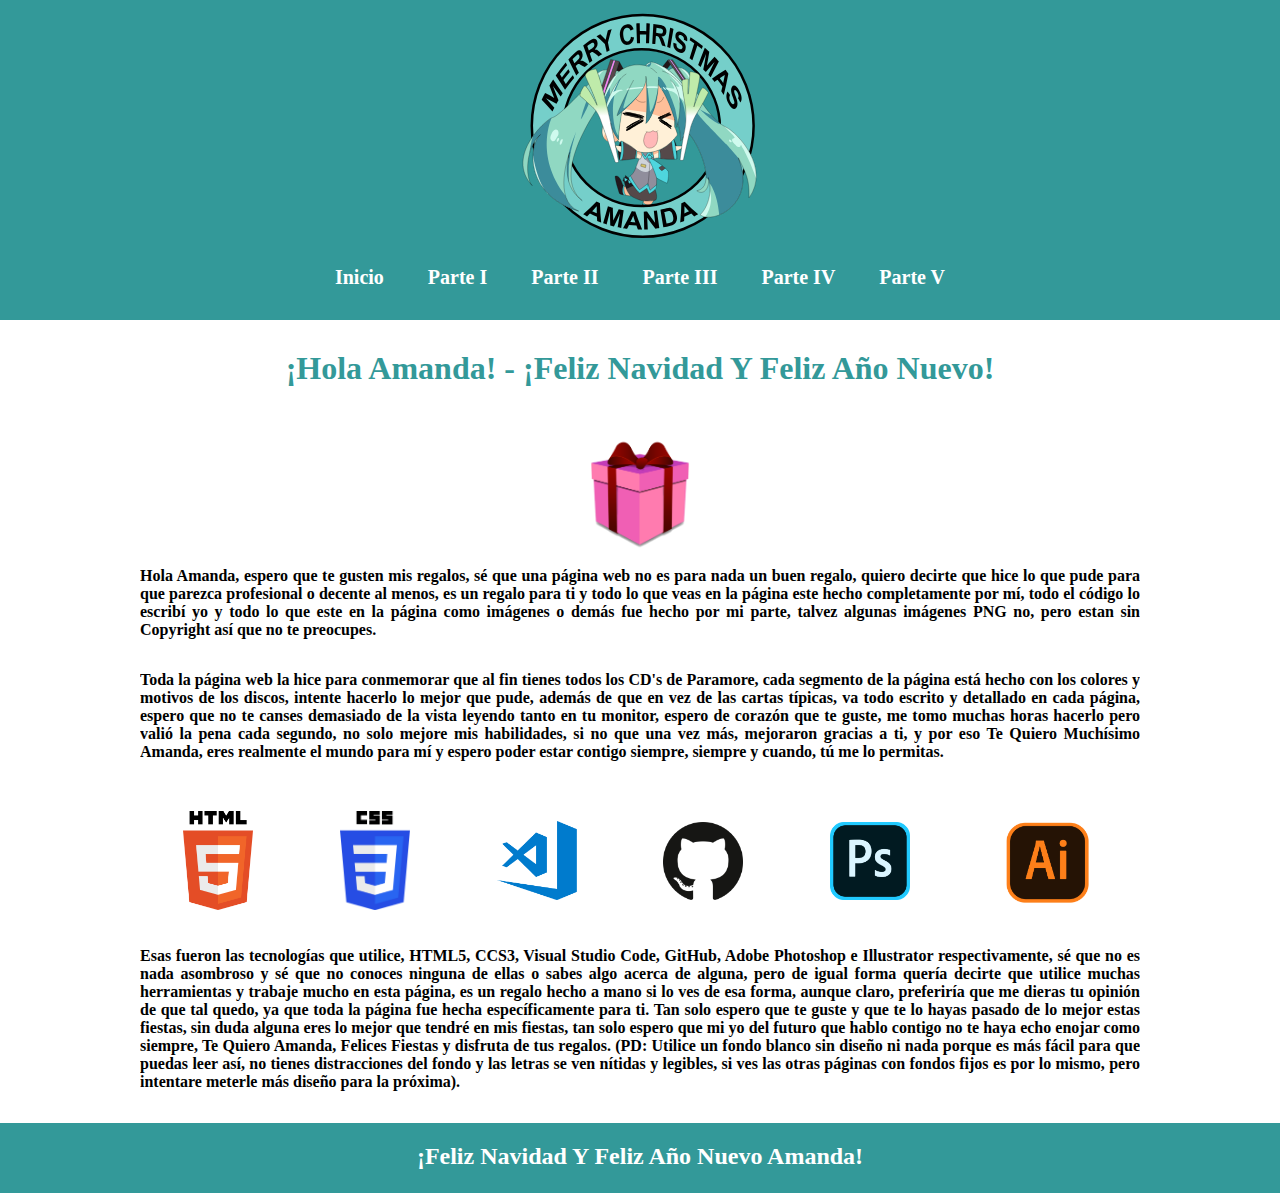
<file: index.html>
<!DOCTYPE html>

<html lang="es">

<head>
    <meta charset="UTF-8">
    <link rel="icon" type="image/png" href="favicon.png" />
    <link rel="stylesheet" href="style.css">
    <title>
        ¡Feliz Navidad Amanda!
    </title>
</head>

<body>
    <header class="header">
        <div>
            <div class="logo">
                <img src="img/Miku.svg" alt="Logo Of The Page" height="250" width="250">
            </div>
            <div>
                <nav>
                    <a href="index.html">Inicio</a>
                    <a href="Part-I.html">Parte I</a>
                    <a href="Part-II.html">Parte II</a>
                    <a href="Part-III.html">Parte III</a>
                    <a href="Part-IV.html">Parte IV</a>
                    <a href="Part-V.html">Parte V</a>
                </nav>
            </div>
            
        </div>
    </header>

    <main>
         <section class="contenido wrapper">
             <h1 class="aqua">
                 ¡Hola Amanda! - ¡Feliz Navidad Y Feliz Año Nuevo!
             </h1><br>
             <div>
                <img src="img/Regalo.png" alt="Imagen De Titulo" style="max-width: 10%"  class="regalo">
             </div>
            
             <h4><br>
                Hola Amanda, espero que te gusten mis regalos, sé que una página web no es para nada un buen 
                regalo, quiero decirte que hice lo que pude para que parezca profesional o decente al menos, 
                es un regalo para ti y todo lo que veas en la página este hecho completamente por mí, todo el 
                código lo escribí yo y todo lo que este en la página como imágenes o demás fue hecho por mi parte, 
                talvez algunas imágenes PNG no, pero estan sin Copyright así que no te preocupes.
             </h4>

            <h4>
                Toda la página web la hice para conmemorar que al fin tienes todos los CD's de Paramore, cada 
                segmento de la página está hecho con los colores y motivos de los discos, intente hacerlo lo 
                mejor que pude, además de que en vez de las cartas típicas, va todo escrito y detallado en cada 
                página, espero que no te canses demasiado de la vista leyendo tanto en tu monitor, espero de corazón 
                que te guste, me tomo muchas horas hacerlo pero valió la pena cada segundo, no solo mejore mis 
                habilidades, si no que una vez más, mejoraron gracias a ti, y por eso Te Quiero Muchísimo Amanda, 
                eres realmente el mundo para mí y espero poder estar contigo siempre, siempre y cuando, 
                tú me lo permitas.
            </h4><br>
            
            <div class="iconos">
                <img src="img/HTML5.png" alt="HTML5" style="max-width: 7%"  class="regalo">
                <img src="img/CSS3.png" alt="CSS3" style="max-width: 7%"  class="regalo">
                <img src="img/VSCode.png" alt="VisualStudio" style="max-width: 8%"  class="regalo">
                <img src="img/GitHub.png" alt="GitHub" style="max-width: 8%"  class="regalo">
                <img src="img/Photoshop.png" alt="Photoshop" style="max-width: 8%"  class="regalo">
                <img src="img/Illustrator.png" alt="Illustrator" style="max-width: 10%"  class="regalo">
            </div>

            <h4><br><br>
                Esas fueron las tecnologías que utilice, HTML5, CCS3, Visual Studio Code, GitHub, Adobe Photoshop 
                e Illustrator respectivamente, sé que no es nada asombroso y sé que no conoces ninguna de ellas o 
                sabes algo acerca de alguna, pero de igual forma quería decirte que utilice muchas herramientas y 
                trabaje mucho en esta página, es un regalo hecho a mano si lo ves de esa forma, aunque claro, 
                preferiría que me dieras tu opinión de que tal quedo, ya que toda la página fue hecha específicamente 
                para ti. Tan solo espero que te guste y que te lo hayas pasado de lo mejor estas fiestas, sin duda 
                alguna eres lo mejor que tendré en mis fiestas, tan solo espero que mi yo del futuro que hablo 
                contigo no te haya echo enojar como siempre, Te Quiero Amanda, Felices Fiestas y disfruta de tus 
                regalos. (PD: Utilice un fondo blanco sin diseño ni nada porque es más fácil para que puedas leer 
                así, no tienes distracciones del fondo y las letras se ven nítidas y legibles, si ves las otras 
                páginas con fondos fijos es por lo mismo, pero intentare meterle más diseño para la próxima).
            </h4>
         </section>
    </main>
    <footer>
        <h2 class="white">
           ¡Feliz Navidad Y Feliz Año Nuevo Amanda!
        </h2>
    </footer>
</body>
</html>
</file>
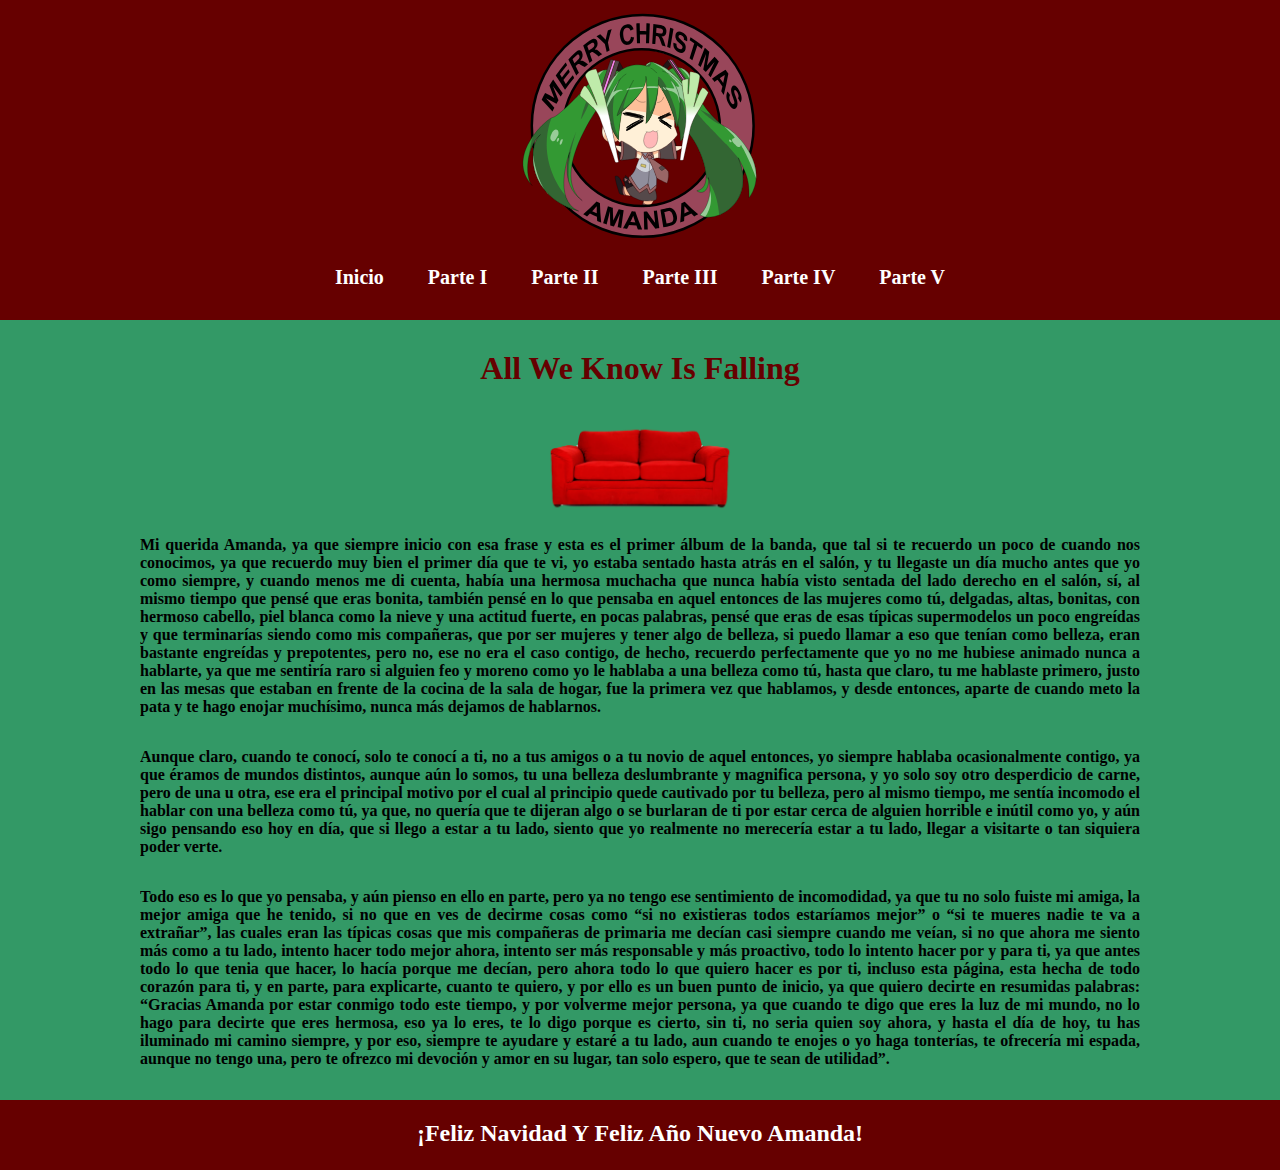
<file: Part-I.html>
<!DOCTYPE html>

<html lang="es">

<head>
    <meta charset="UTF-8">
    <link rel="icon" type="image/png" href="favicon.png" />
    <link rel="stylesheet" href="style1.css">
    <title>
        ¡Feliz Navidad Amanda!
    </title>
</head>

<body>
    <header class="header">
        <div>
            <div class="logo">
                <img src="img/Miku-1.svg" alt="Logo Of The Page" height="250" width="250">
            </div>
            <div>
                <nav>
                    <a href="index.html">Inicio</a>
                    <a href="Part-I.html">Parte I</a>
                    <a href="Part-II.html">Parte II</a>
                    <a href="Part-III.html">Parte III</a>
                    <a href="Part-IV.html">Parte IV</a>
                    <a href="Part-V.html">Parte V</a>
                </nav>
            </div>
            
        </div>
    </header>

    <main>
         <section class="contenido wrapper">
             <h1 class="titulo">
                 All We Know Is Falling
             </h1>
             <div>
                <img src="img/Sofa.png" alt="Imagen De Titulo" style="max-width: 20%"  class="regalo">
             </div>
            
             <h4><br>
                Mi querida Amanda, ya que siempre inicio con esa frase y esta es el primer álbum de la banda, 
                que tal si te recuerdo un poco de cuando nos conocimos, ya que recuerdo muy bien el primer 
                día que te vi, yo estaba sentado hasta atrás en el salón, y tu llegaste un día mucho antes 
                que yo como siempre, y cuando menos me di cuenta, había una hermosa muchacha que nunca había 
                visto sentada del lado derecho en el salón, sí, al mismo tiempo que pensé que eras bonita, 
                también pensé en lo que pensaba en aquel entonces de las mujeres como tú, delgadas, altas, 
                bonitas, con hermoso cabello, piel blanca como la nieve y una actitud fuerte, en pocas palabras, 
                pensé que eras de esas típicas supermodelos un poco engreídas y que terminarías siendo como mis 
                compañeras, que por ser mujeres y tener algo de belleza, si puedo llamar a eso que tenían como 
                belleza, eran bastante engreídas y prepotentes, pero no, ese no era el caso contigo, de hecho, 
                recuerdo perfectamente que yo no me hubiese animado nunca a hablarte, ya que me sentiría raro si 
                alguien feo y moreno como yo le hablaba a una belleza como tú, hasta que claro, tu me hablaste 
                primero, justo en las mesas que estaban en frente de la cocina de la sala de hogar, fue la primera 
                vez que hablamos, y desde entonces, aparte de cuando meto la pata y te hago enojar muchísimo, 
                nunca más dejamos de hablarnos.
             </h4>

            <h4>
                Aunque claro, cuando te conocí, solo te conocí a ti, no a tus amigos o a tu novio de aquel entonces, 
                yo siempre hablaba ocasionalmente contigo, ya que éramos de mundos distintos, aunque aún lo somos, 
                tu una belleza deslumbrante y magnifica persona, y yo solo soy otro desperdicio de carne, pero de una 
                u otra, ese era el principal motivo por el cual al principio quede cautivado por tu belleza, pero al 
                mismo tiempo, me sentía incomodo el hablar con una belleza como tú, ya que, no quería que te dijeran 
                algo o se burlaran de ti por estar cerca de alguien horrible e inútil como yo, y aún sigo pensando 
                eso hoy en día, que si llego a estar a tu lado, siento que yo realmente no merecería estar a tu lado, 
                llegar a visitarte o tan siquiera poder verte.
            </h4>

            <h4>
                Todo eso es lo que yo pensaba, y aún pienso en ello en parte, pero ya no tengo ese sentimiento 
                de incomodidad, ya que tu no solo fuiste mi amiga, la mejor amiga que he tenido, si no que en 
                ves de decirme cosas como “si no existieras todos estaríamos mejor” o “si te mueres nadie te va 
                a extrañar”, las cuales eran las típicas cosas que mis compañeras de primaria me decían casi 
                siempre cuando me veían, si no que ahora me siento más como a tu lado, intento hacer todo mejor 
                ahora, intento ser más responsable y más proactivo, todo lo intento hacer por y para ti, ya que 
                antes todo lo que tenia que hacer, lo hacía porque me decían, pero ahora todo lo que quiero hacer 
                es por ti, incluso esta página, esta hecha de todo corazón para ti, y en parte, para explicarte, 
                cuanto te quiero, y por ello es un buen punto de inicio, ya que quiero decirte en resumidas 
                palabras: “Gracias Amanda por estar conmigo todo este tiempo, y por volverme mejor persona, 
                ya que cuando te digo que eres la luz de mi mundo, no lo hago para decirte que eres hermosa, 
                eso ya lo eres, te lo digo porque es cierto, sin ti, no seria quien soy ahora, y hasta el día 
                de hoy, tu has iluminado mi camino siempre, y por eso, siempre te ayudare y estaré a tu lado, 
                aun cuando te enojes o yo haga tonterías, te ofrecería mi espada, aunque no tengo una, pero te 
                ofrezco mi devoción y amor en su lugar, tan solo espero, que te sean de utilidad”.
            </h4>
         </section>
    </main>
    <footer>
        <h2 class="white">
           ¡Feliz Navidad Y Feliz Año Nuevo Amanda!
        </h2>
    </footer>
</body>
</html>
</file>
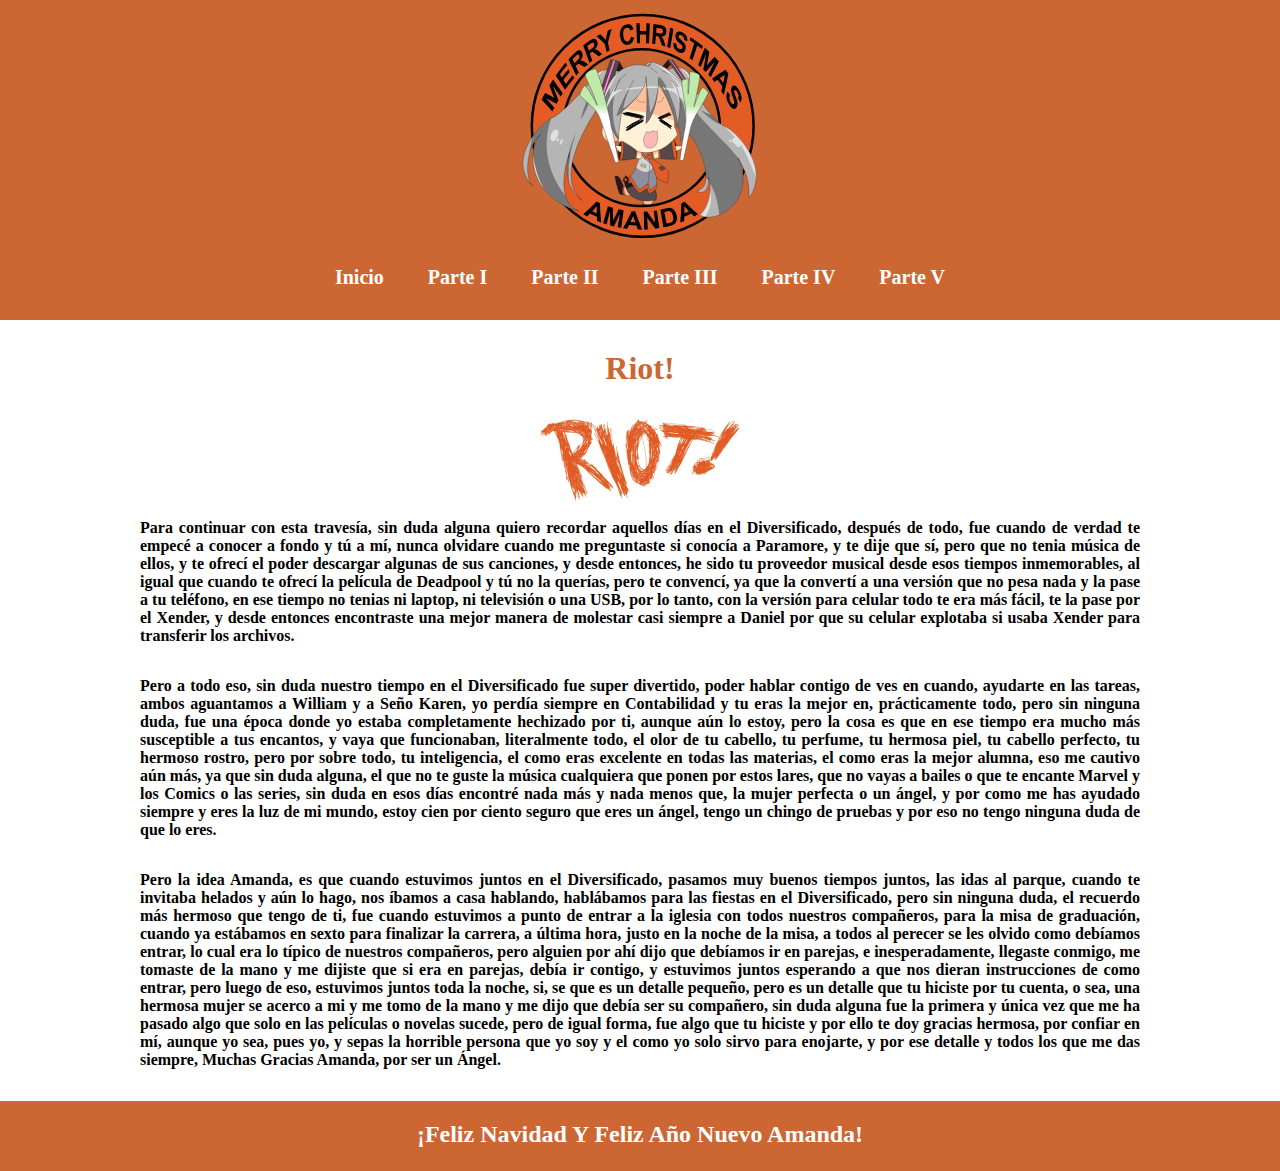
<file: Part-II.html>
<!DOCTYPE html>

<html lang="es">

<head>
    <meta charset="UTF-8">
    <link rel="icon" type="image/png" href="favicon.png" />
    <link rel="stylesheet" href="style2.css">
    <title>
        ¡Feliz Navidad Amanda!
    </title>
</head>

<body>
    <header class="header">
        <div>
            <div class="logo">
                <img src="img/Miku-2.svg" alt="Logo Of The Page" height="250" width="250">
            </div>
            <div>
                <nav>
                    <a href="index.html">Inicio</a>
                    <a href="Part-I.html">Parte I</a>
                    <a href="Part-II.html">Parte II</a>
                    <a href="Part-III.html">Parte III</a>
                    <a href="Part-IV.html">Parte IV</a>
                    <a href="Part-V.html">Parte V</a>
                </nav>
            </div>
            
        </div>
    </header>

    <main>
         <section class="contenido wrapper">
             <h1 class="titulo">
                 Riot!
             </h1>
             <div>
                <img src="img/Riot.png" alt="Imagen De Titulo" style="max-width: 20%"  class="regalo">
             </div>
            
             <h4><br>
                Para continuar con esta travesía, sin duda alguna quiero recordar aquellos días en el Diversificado, 
                después de todo, fue cuando de verdad te empecé a conocer a fondo y tú a mí, nunca olvidare cuando 
                me preguntaste si conocía a Paramore, y te dije que sí, pero que no tenia música de ellos, y te 
                ofrecí el poder descargar algunas de sus canciones, y desde entonces, he sido tu proveedor musical 
                desde esos tiempos inmemorables, al igual que cuando te ofrecí la película de Deadpool y tú no la 
                querías, pero te convencí, ya que la convertí a una versión que no pesa nada y la pase a tu teléfono, 
                en ese tiempo no tenias ni laptop, ni televisión o una USB, por lo tanto, con la versión para celular 
                todo te era más fácil, te la pase por el Xender, y desde entonces encontraste una mejor manera de 
                molestar casi siempre a Daniel por que su celular explotaba si usaba Xender para transferir los archivos.
             </h4>

            <h4>
                Pero a todo eso, sin duda nuestro tiempo en el Diversificado fue super divertido, poder hablar contigo 
                de ves en cuando, ayudarte en las tareas, ambos aguantamos a William y a Seño Karen, yo perdía siempre 
                en Contabilidad y tu eras la mejor en, prácticamente todo, pero sin ninguna duda, fue una época donde 
                yo estaba completamente hechizado por ti, aunque aún lo estoy, pero la cosa es que en ese tiempo era 
                mucho más susceptible a tus encantos, y vaya que funcionaban, literalmente todo, el olor de tu cabello, 
                tu perfume, tu hermosa piel, tu cabello perfecto, tu hermoso rostro, pero por sobre todo, tu 
                inteligencia, el como eras excelente en todas las materias, el como eras la mejor alumna, eso me 
                cautivo aún más, ya que sin duda alguna, el que no te guste la música cualquiera que ponen por estos 
                lares, que no vayas a bailes o que te encante Marvel y los Comics o las series, sin duda en esos días 
                encontré nada más y nada menos que, la mujer perfecta o un ángel, y por como me has ayudado siempre y 
                eres la luz de mi mundo, estoy cien por ciento seguro que eres un ángel, tengo un chingo de pruebas y 
                por eso no tengo ninguna duda de que lo eres.
            </h4>

            <h4>
                Pero la idea Amanda, es que cuando estuvimos juntos en el Diversificado, pasamos muy buenos tiempos 
                juntos, las idas al parque, cuando te invitaba helados y aún lo hago, nos íbamos a casa hablando, 
                hablábamos para las fiestas en el Diversificado, pero sin ninguna duda, el recuerdo más hermoso que 
                tengo de ti, fue cuando estuvimos a punto de entrar a la iglesia con todos nuestros compañeros, 
                para la misa de graduación, cuando ya estábamos en sexto para finalizar la carrera, a última hora, 
                justo en la noche de la misa, a todos al perecer se les olvido como debíamos entrar, lo cual era lo 
                típico de nuestros compañeros, pero alguien por ahí dijo que debíamos ir en parejas, e inesperadamente, 
                llegaste conmigo, me tomaste de la mano y me dijiste que si era en parejas, debía ir contigo, y 
                estuvimos juntos esperando a que nos dieran instrucciones de como entrar, pero luego de eso, estuvimos 
                juntos toda la noche, si, se que es un detalle pequeño, pero es un detalle que tu hiciste por tu cuenta, 
                o sea, una hermosa mujer se acerco a mi y me tomo de la mano y me dijo que debía ser su compañero, 
                sin duda alguna fue la primera y única vez que me ha pasado algo que solo en las películas o novelas 
                sucede, pero de igual forma, fue algo que tu hiciste y por ello te doy gracias hermosa, por confiar 
                en mí, aunque yo sea, pues yo, y sepas la horrible persona que yo soy y el como yo solo sirvo para 
                enojarte, y por ese detalle y todos los que me das siempre, Muchas Gracias Amanda, por ser un Ángel.
            </h4>
         </section>
    </main>
    <footer>
        <h2 class="white">
           ¡Feliz Navidad Y Feliz Año Nuevo Amanda!
        </h2>
    </footer>
</body>
</html>
</file>
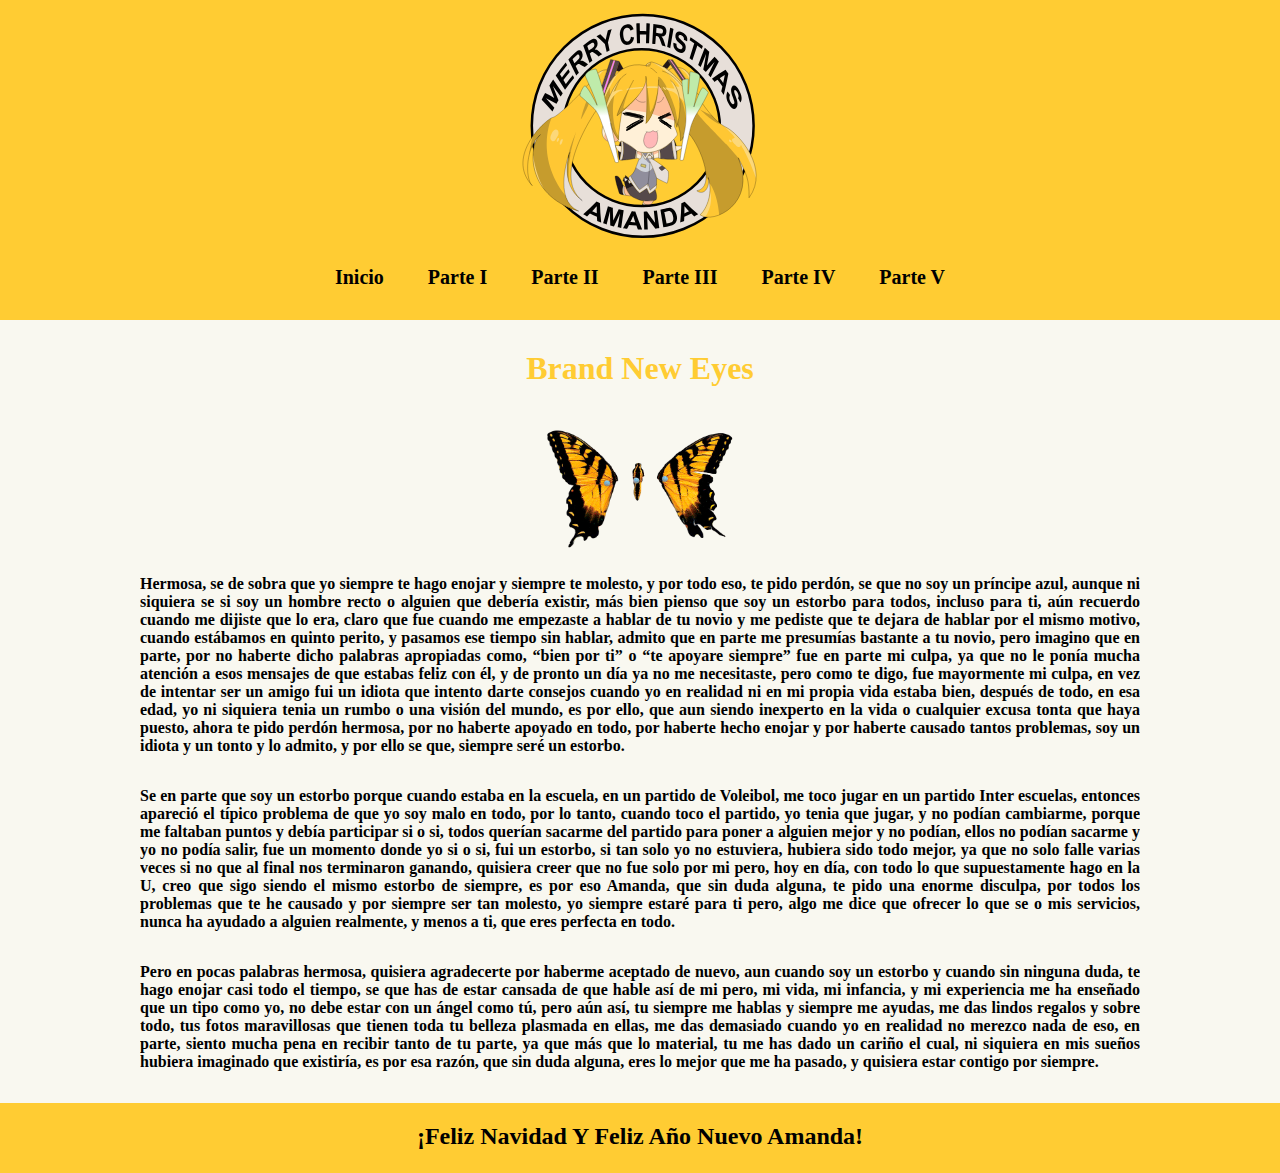
<file: Part-III.html>
<!DOCTYPE html>

<html lang="es">

<head>
    <meta charset="UTF-8">
    <link rel="icon" type="image/png" href="favicon.png" />
    <link rel="stylesheet" href="style3.css">
    <title>
        ¡Feliz Navidad Amanda!
    </title>
</head>

<body>
    <header class="header">
        <div>
            <div class="logo">
                <img src="img/Miku-3.svg" alt="Logo Of The Page" height="250" width="250">
            </div>
            <div>
                <nav>
                    <a href="index.html">Inicio</a>
                    <a href="Part-I.html">Parte I</a>
                    <a href="Part-II.html">Parte II</a>
                    <a href="Part-III.html">Parte III</a>
                    <a href="Part-IV.html">Parte IV</a>
                    <a href="Part-V.html">Parte V</a>
                </nav>
            </div>
            
        </div>
    </header>

    <main>
         <section class="contenido wrapper">
             <h1 class="titulo">
                 Brand New Eyes
             </h1>
             <div>
                <img src="img/Brand.png" alt="Imagen De Titulo" style="max-width: 20%"  class="regalo">
             </div>
            
             <h4><br>
                Hermosa, se de sobra que yo siempre te hago enojar y siempre te molesto, y por todo eso, 
                te pido perdón, se que no soy un príncipe azul, aunque ni siquiera se si soy un hombre recto 
                o alguien que debería existir, más bien pienso que soy un estorbo para todos, incluso para ti, 
                aún recuerdo cuando me dijiste que lo era, claro que fue cuando me empezaste a hablar de tu novio 
                y me pediste que te dejara de hablar por el mismo motivo, cuando estábamos en quinto perito, y 
                pasamos ese tiempo sin hablar, admito que en parte me presumías bastante a tu novio, pero imagino 
                que en parte, por no haberte dicho palabras apropiadas como, “bien por ti” o “te apoyare siempre” 
                fue en parte mi culpa, ya que no le ponía mucha atención a esos mensajes de que estabas feliz con 
                él, y de pronto un día ya no me necesitaste, pero como te digo, fue mayormente mi culpa, en vez de 
                intentar ser un amigo fui un idiota que intento darte consejos cuando yo en realidad ni en mi propia 
                vida estaba bien, después de todo, en esa edad, yo ni siquiera tenia un rumbo o una visión del 
                mundo, es por ello, que aun siendo inexperto en la vida o cualquier excusa tonta que haya puesto, 
                ahora te pido perdón hermosa, por no haberte apoyado en todo, por haberte hecho enojar y por haberte 
                causado tantos problemas, soy un idiota y un tonto y lo admito, y por ello se que, siempre 
                seré un estorbo.
             </h4>

            <h4>
                Se en parte que soy un estorbo porque cuando estaba en la escuela, en un partido de Voleibol, me 
                toco jugar en un partido Inter escuelas, entonces apareció el típico problema de que yo soy malo 
                en todo, por lo tanto, cuando toco el partido, yo tenia que jugar, y no podían cambiarme, porque 
                me faltaban puntos y debía participar si o si, todos querían sacarme del partido para poner a alguien 
                mejor y no podían, ellos no podían sacarme y yo no podía salir, fue un momento donde yo si o si, fui 
                un estorbo, si tan solo yo no estuviera, hubiera sido todo mejor, ya que no solo falle varias veces si 
                no que al final nos terminaron ganando, quisiera creer que no fue solo por mi pero, hoy en día, con todo 
                lo que supuestamente hago en la U, creo que sigo siendo el mismo estorbo de siempre, es por eso Amanda, 
                que sin duda alguna, te pido una enorme disculpa, por todos los problemas que te he causado y por 
                siempre ser tan molesto, yo siempre estaré para ti pero, algo me dice que ofrecer lo que se o mis 
                servicios, nunca ha ayudado a alguien realmente, y menos a ti, que eres perfecta en todo.
            </h4>

            <h4>
                Pero en pocas palabras hermosa, quisiera agradecerte por haberme aceptado de nuevo, aun 
                cuando soy un estorbo y cuando sin ninguna duda, te hago enojar casi todo el tiempo, se 
                que has de estar cansada de que hable así de mi pero, mi vida, mi infancia, y mi experiencia 
                me ha enseñado que un tipo como yo, no debe estar con un ángel como tú, pero aún así, tu 
                siempre me hablas y siempre me ayudas, me das lindos regalos y sobre todo, tus fotos maravillosas 
                que tienen toda tu belleza plasmada en ellas, me das demasiado cuando yo en realidad no merezco 
                nada de eso, en parte, siento mucha pena en recibir tanto de tu parte, ya que más que lo material, 
                tu me has dado un cariño el cual, ni siquiera en mis sueños hubiera imaginado que existiría, es 
                por esa razón, que sin duda alguna, eres lo mejor que me ha pasado, y quisiera estar contigo 
                por siempre.
            </h4>
         </section>
    </main>
    <footer>
        <h2>
           ¡Feliz Navidad Y Feliz Año Nuevo Amanda!
        </h2>
    </footer>
</body>
</html>
</file>
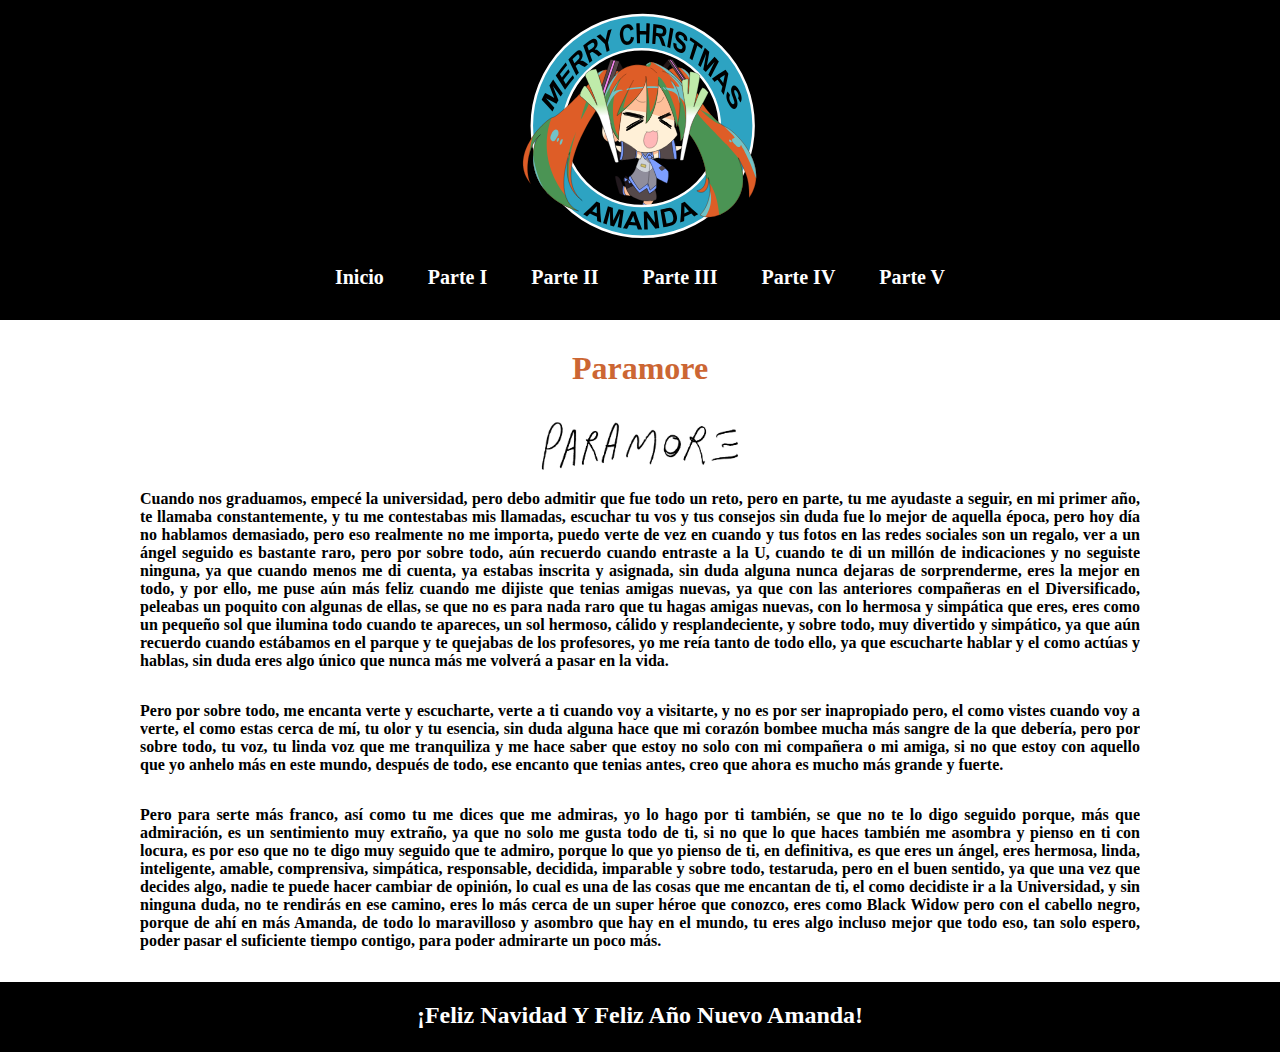
<file: Part-IV.html>
<!DOCTYPE html>

<html lang="es">

<head>
    <meta charset="UTF-8">
    <link rel="icon" type="image/png" href="favicon.png" />
    <link rel="stylesheet" href="style4.css">
    <title>
        ¡Feliz Navidad Amanda!
    </title>
</head>

<body>
    <header class="header">
        <div>
            <div class="logo">
                <img src="img/Miku-4.svg" alt="Logo Of The Page" height="250" width="250">
            </div>
            <div>
                <nav>
                    <a href="index.html">Inicio</a>
                    <a href="Part-I.html">Parte I</a>
                    <a href="Part-II.html">Parte II</a>
                    <a href="Part-III.html">Parte III</a>
                    <a href="Part-IV.html">Parte IV</a>
                    <a href="Part-V.html">Parte V</a>
                </nav>
            </div>
            
        </div>
    </header>

    <main>
         <section class="contenido wrapper">
             <h1 class="titulo">
                 Paramore
             </h1>
             <div>
                <img src="img/Paramore.png" alt="Imagen De Titulo" style="max-width: 20%"  class="regalo">
             </div>
            
             <h4><br>
                Cuando nos graduamos, empecé la universidad, pero debo admitir que fue todo un reto, pero en parte, 
                tu me ayudaste a seguir, en mi primer año, te llamaba constantemente, y tu me contestabas mis llamadas, 
                escuchar tu vos y tus consejos sin duda fue lo mejor de aquella época, pero hoy día no hablamos 
                demasiado, pero eso realmente no me importa, puedo verte de vez en cuando y tus fotos en las redes 
                sociales son un regalo, ver a un ángel seguido es bastante raro, pero por sobre todo, aún recuerdo 
                cuando entraste a la U, cuando te di un millón de indicaciones y no seguiste ninguna, ya que cuando 
                menos me di cuenta, ya estabas inscrita y asignada, sin duda alguna nunca dejaras de sorprenderme, 
                eres la mejor en todo, y por ello, me puse aún más feliz cuando me dijiste que tenias amigas nuevas, 
                ya que con las anteriores compañeras en el Diversificado, peleabas un poquito con algunas de ellas, 
                se que no es para nada raro que tu hagas amigas nuevas, con lo hermosa y simpática que eres, eres 
                como un pequeño sol que ilumina todo cuando te apareces, un sol hermoso, cálido y resplandeciente, 
                y sobre todo, muy divertido y simpático, ya que aún recuerdo cuando estábamos en el parque y te 
                quejabas de los profesores, yo me reía tanto de todo ello, ya que escucharte hablar y el como actúas 
                y hablas, sin duda eres algo único que nunca más me volverá a pasar en la vida.
             </h4>

            <h4>
                Pero por sobre todo, me encanta verte y escucharte, verte a ti cuando voy a visitarte, y no es 
                por ser inapropiado pero, el como vistes cuando voy a verte, el como estas cerca de mí, tu olor y 
                tu esencia, sin duda alguna hace que mi corazón bombee mucha más sangre de la que debería, pero por 
                sobre todo, tu voz, tu linda voz que me tranquiliza y me hace saber que estoy no solo con mi compañera 
                o mi amiga, si no que estoy con aquello que yo anhelo más en este mundo, después de todo, ese encanto 
                que tenias antes, creo que ahora es mucho más grande y fuerte.
            </h4>

            <h4>
                Pero para serte más franco, así como tu me dices que me admiras, yo lo hago por ti también, se que 
                no te lo digo seguido porque, más que admiración, es un sentimiento muy extraño, ya que no solo me 
                gusta todo de ti, si no que lo que haces también me asombra y pienso en ti con locura, es por eso 
                que no te digo muy seguido que te admiro, porque lo que yo pienso de ti, en definitiva, es que eres 
                un ángel, eres hermosa, linda, inteligente, amable, comprensiva, simpática, responsable, decidida, 
                imparable y sobre todo, testaruda, pero en el buen sentido, ya que una vez que decides algo, nadie 
                te puede hacer cambiar de opinión, lo cual es una de las cosas que me encantan de ti, el como decidiste 
                ir a la Universidad, y sin ninguna duda, no te rendirás en ese camino, eres lo más cerca de un super 
                héroe que conozco, eres como Black Widow pero con el cabello negro, porque de ahí en más Amanda, de 
                todo lo maravilloso y asombro que hay en el mundo, tu eres algo incluso mejor que todo eso, tan solo 
                espero, poder pasar el suficiente tiempo contigo, para poder admirarte un poco más.
            </h4>
         </section>
    </main>
    <footer>
        <h2 class="white">
           ¡Feliz Navidad Y Feliz Año Nuevo Amanda!
        </h2>
    </footer>
</body>
</html>
</file>
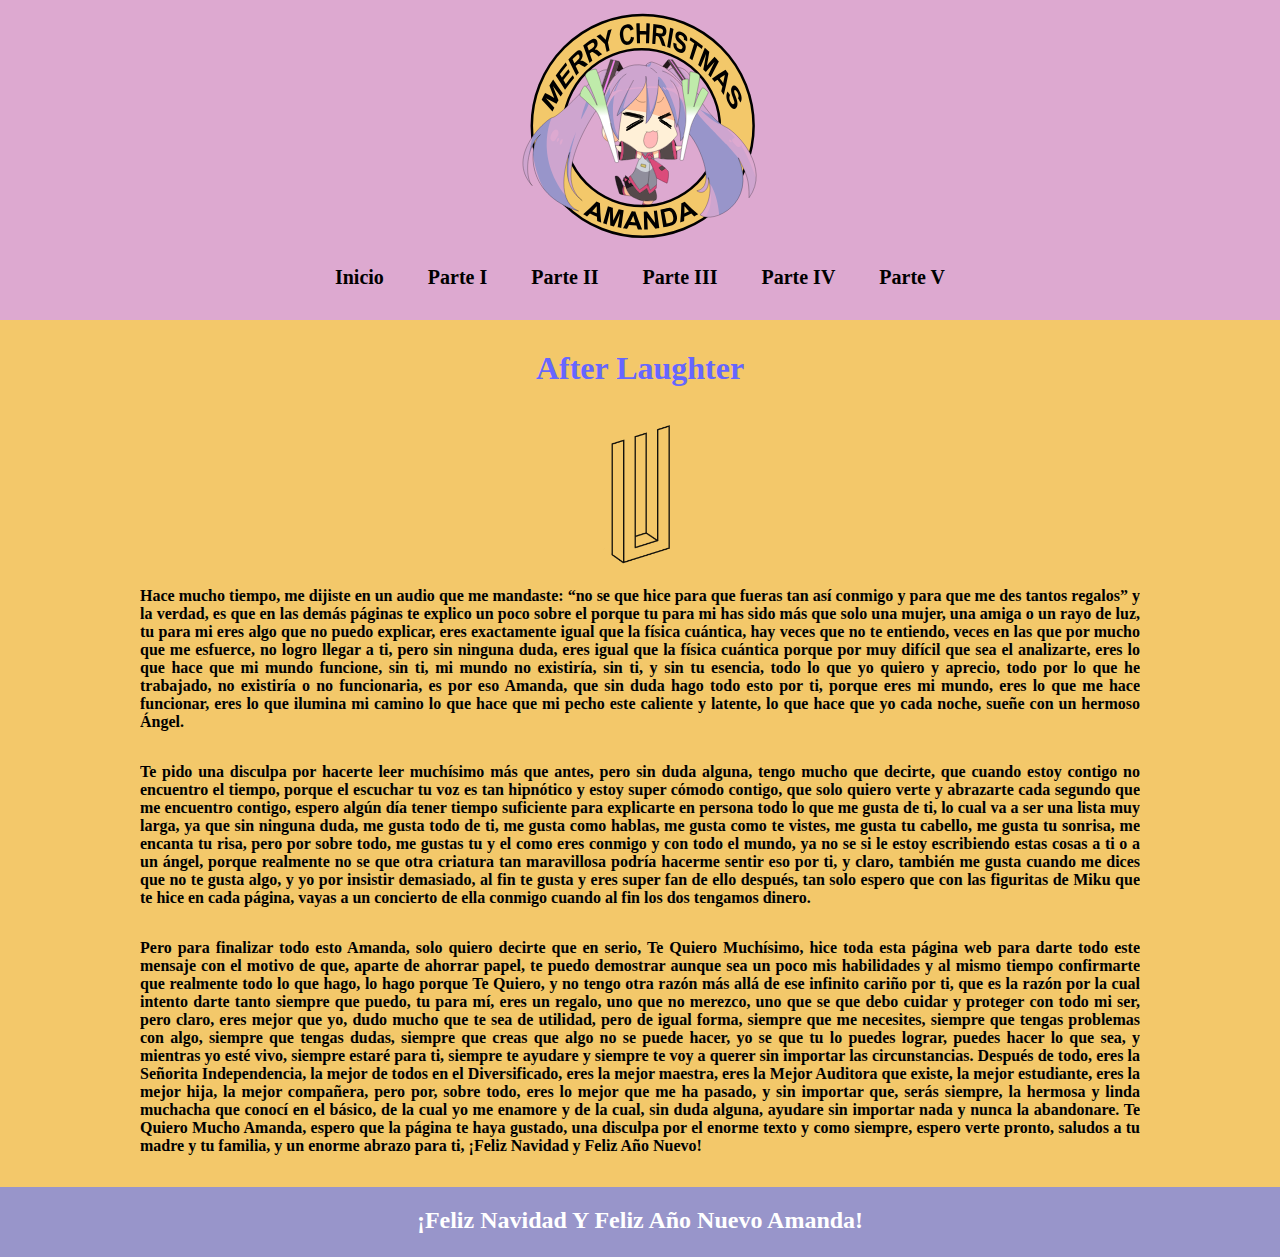
<file: Part-V.html>
<!DOCTYPE html>

<html lang="es">

<head>
    <meta charset="UTF-8">
    <link rel="icon" type="image/png" href="favicon.png" />
    <link rel="stylesheet" href="style5.css">
    <title>
        ¡Feliz Navidad Amanda!
    </title>
</head>

<body>
    <header class="header">
        <div>
            <div class="logo">
                <img src="img/Miku-5.svg" alt="Logo Of The Page" height="250" width="250">
            </div>
            <div>
                <nav>
                    <a href="index.html">Inicio</a>
                    <a href="Part-I.html">Parte I</a>
                    <a href="Part-II.html">Parte II</a>
                    <a href="Part-III.html">Parte III</a>
                    <a href="Part-IV.html">Parte IV</a>
                    <a href="Part-V.html">Parte V</a>
                </nav>
            </div>
            
        </div>
    </header>

    <main>
         <section class="contenido wrapper">
             <h1 class="titulo">
                 After Laughter
             </h1>
             <div>
                <img src="img/After.png" alt="Imagen De Titulo" style="max-width: 8%"  class="regalo">
             </div>
            
             <h4><br>
                Hace mucho tiempo, me dijiste en un audio que me mandaste: “no se que hice para que fueras 
                tan así conmigo y para que me des tantos regalos” y la verdad, es que en las demás páginas 
                te explico un poco sobre el porque tu para mi has sido más que solo una mujer, una amiga o 
                un rayo de luz, tu para mi eres algo que no puedo explicar, eres exactamente igual que la 
                física cuántica, hay veces que no te entiendo, veces en las que por mucho que me esfuerce, 
                no logro llegar a ti, pero sin ninguna duda, eres igual que la física cuántica porque por 
                muy difícil que sea el analizarte, eres lo que hace que mi mundo funcione, sin ti, mi mundo 
                no existiría, sin ti, y sin tu esencia, todo lo que yo quiero y aprecio, todo por lo que he 
                trabajado, no existiría o no funcionaria, es por eso Amanda, que sin duda hago todo esto por 
                ti, porque eres mi mundo, eres lo que me hace funcionar, eres lo que ilumina mi camino lo que 
                hace que mi pecho este caliente y latente, lo que hace que yo cada noche, sueñe con un 
                hermoso Ángel.
             </h4>

            <h4>
                Te pido una disculpa por hacerte leer muchísimo más que antes, pero sin duda alguna, tengo 
                mucho que decirte, que cuando estoy contigo no encuentro el tiempo, porque el escuchar tu 
                voz es tan hipnótico y estoy super cómodo contigo, que solo quiero verte y abrazarte cada 
                segundo que me encuentro contigo, espero algún día tener tiempo suficiente para explicarte 
                en persona todo lo que me gusta de ti, lo cual va a ser una lista muy larga, ya que sin ninguna 
                duda, me gusta todo de ti, me gusta como hablas, me gusta como te vistes, me gusta tu cabello, 
                me gusta tu sonrisa, me encanta tu risa, pero por sobre todo, me gustas tu y el como eres conmigo 
                y con todo el mundo, ya no se si le estoy escribiendo estas cosas a ti o a un ángel, porque 
                realmente no se que otra criatura tan maravillosa podría hacerme sentir eso por ti, y claro, 
                también me gusta cuando me dices que no te gusta algo, y yo por insistir demasiado, al fin te 
                gusta y eres super fan de ello después, tan solo espero que con las figuritas de Miku que te 
                hice en cada página, vayas a un concierto de ella conmigo cuando al fin los dos tengamos dinero.
            </h4>

            <h4>
                Pero para finalizar todo esto Amanda, solo quiero decirte que en serio, Te Quiero Muchísimo, 
                hice toda esta página web para darte todo este mensaje con el motivo de que, aparte de ahorrar 
                papel, te puedo demostrar aunque sea un poco mis habilidades y al mismo tiempo confirmarte que 
                realmente todo lo que hago, lo hago porque Te Quiero, y no tengo otra razón más allá de ese 
                infinito cariño por ti, que es la razón por la cual intento darte tanto siempre que puedo, 
                tu para mí, eres un regalo, uno que no merezco, uno que se que debo cuidar y proteger con todo 
                mi ser, pero claro, eres mejor que yo, dudo mucho que te sea de utilidad, pero de igual forma, 
                siempre que me necesites, siempre que tengas problemas con algo, siempre que tengas dudas, 
                siempre que creas que algo no se puede hacer, yo se que tu lo puedes lograr, puedes hacer lo 
                que sea, y mientras yo esté vivo, siempre estaré para ti, siempre te ayudare y siempre te voy 
                a querer sin importar las circunstancias. Después de todo, eres la Señorita Independencia, la 
                mejor de todos en el Diversificado, eres la mejor maestra, eres la Mejor Auditora que existe, 
                la mejor estudiante, eres la mejor hija, la mejor compañera, pero por, sobre todo, eres lo mejor 
                que me ha pasado, y sin importar que, serás siempre, la hermosa y linda muchacha que conocí en el 
                básico, de la cual yo me enamore y de la cual, sin duda alguna, ayudare sin importar nada y nunca 
                la abandonare. Te Quiero Mucho Amanda, espero que la página te haya gustado, una disculpa por el 
                enorme texto y como siempre, espero verte pronto, saludos a tu madre y tu familia, y un enorme 
                abrazo para ti, ¡Feliz Navidad y Feliz Año Nuevo!
            </h4>
         </section>
    </main>
    <footer>
        <h2 class="white">
           ¡Feliz Navidad Y Feliz Año Nuevo Amanda!
        </h2>
    </footer>
</body>
</html>
</file>
<file: style.css>
*{margin:0; padding:0;}

body {
    background: #fff;
}

header {
    width: 100%;
    overflow: hidden;
    background: #339999;
    margin-bottom: 20px;
    height: 320px;
}

.wrapper {
    width: 90%;
    max-width: 1000px;
    margin:auto;
    overflow: hidden;
    text-align: justify;
}

h1 {
    text-align: center;
}

header .logo {
    margin: auto;
    text-align: center;
}

header nav {
    margin: auto;
    text-align: center;
    line-height: 50px;
}

header nav a {
    display: inline-block;
    color:#fff;
    text-decoration: none;
    padding: 10px 20px;
    line-height: normal;
    font-size: 20px;
    font-weight: bold;
    -webkit-transition: all 500ms ease;
    -o-transition: all 500ms ease;
    transition: all 500ms ease;
}

header nav a:hover {
    background: #006699;
    border-radius: 50px;
}

.contenido {
    padding-top: 10px;
}

.contenido h1 {
    margin-bottom: 1em;
}

.contenido h4 {
    margin-bottom: 2em;
}


footer {
    width: 100%;
    overflow: hidden;
    background: #339999;
    height: 50px;
    padding-top: 20px;
}

h2 {
    text-align: center;
}

.aqua {
    color: #339999;
}

.white {
    color: #fff;
}

.regalo {
    display: block;
    margin-left: auto;
    margin-right: auto;
}

.iconos {
    display: flex;
  justify-content: space-between;
  align-items: center;
  position: relative;
}
</file>
<file: style1.css>
*{margin:0; padding:0;}

body {
    background: #339966;
}

header {
    width: 100%;
    overflow: hidden;
    background: #660000;
    margin-bottom: 20px;
    height: 320px;
}

.wrapper {
    width: 90%;
    max-width: 1000px;
    margin:auto;
    overflow: hidden;
    text-align: justify;
}

h1 {
    text-align: center;
}

header .logo {
    margin: auto;
    text-align: center;
}

header nav {
    margin: auto;
    text-align: center;
    line-height: 50px;
}

header nav a {
    display: inline-block;
    color:#fff;
    text-decoration: none;
    padding: 10px 20px;
    line-height: normal;
    font-size: 20px;
    font-weight: bold;
    -webkit-transition: all 500ms ease;
    -o-transition: all 500ms ease;
    transition: all 500ms ease;
}

header nav a:hover {
    background: #009900;
    border-radius: 50px;
}

.contenido {
    padding-top: 10px;
}

.contenido h1 {
    margin-bottom: 1em;
}

.contenido h4 {
    margin-bottom: 2em;
}


footer {
    width: 100%;
    overflow: hidden;
    background: #660000;
    height: 50px;
    padding-top: 20px;
}

h2 {
    text-align: center;
}

.titulo {
    color: #660000;
}

.white {
    color: #fff;
}

.regalo {
    display: block;
    margin-left: auto;
    margin-right: auto;
}

.iconos {
    display: flex;
  justify-content: space-between;
  align-items: center;
  position: relative;
}
</file>
<file: style2.css>
*{margin:0; padding:0;}

body {
    background: #fff;
}

header {
    width: 100%;
    overflow: hidden;
    background: #cc6633;
    margin-bottom: 20px;
    height: 320px;
}

.wrapper {
    width: 90%;
    max-width: 1000px;
    margin:auto;
    overflow: hidden;
    text-align: justify;
}

h1 {
    text-align: center;
}

header .logo {
    margin: auto;
    text-align: center;
}

header nav {
    margin: auto;
    text-align: center;
    line-height: 50px;
}

header nav a {
    display: inline-block;
    color:#fff;
    text-decoration: none;
    padding: 10px 20px;
    line-height: normal;
    font-size: 20px;
    font-weight: bold;
    -webkit-transition: all 500ms ease;
    -o-transition: all 500ms ease;
    transition: all 500ms ease;
}

header nav a:hover {
    background: #666666;
    border-radius: 50px;
}

.contenido {
    padding-top: 10px;
}

.contenido h1 {
    margin-bottom: 1em;
}

.contenido h4 {
    margin-bottom: 2em;
}


footer {
    width: 100%;
    overflow: hidden;
    background: #cc6633;
    height: 50px;
    padding-top: 20px;
}

h2 {
    text-align: center;
}

.titulo {
    color: #cc6633;
}

.white {
    color: #fff;
}

.regalo {
    display: block;
    margin-left: auto;
    margin-right: auto;
}

.iconos {
    display: flex;
  justify-content: space-between;
  align-items: center;
  position: relative;
}
</file>
<file: style3.css>
*{margin:0; padding:0;}

body {
    background: #f9f8f0;
}

header {
    width: 100%;
    overflow: hidden;
    background: #ffcc33;
    margin-bottom: 20px;
    height: 320px;
}

.wrapper {
    width: 90%;
    max-width: 1000px;
    margin:auto;
    overflow: hidden;
    text-align: justify;
}

h1 {
    text-align: center;
}

header .logo {
    margin: auto;
    text-align: center;
}

header nav {
    margin: auto;
    text-align: center;
    line-height: 50px;
}

header nav a {
    display: inline-block;
    color:#000;
    text-decoration: none;
    padding: 10px 20px;
    line-height: normal;
    font-size: 20px;
    font-weight: bold;
    -webkit-transition: all 500ms ease;
    -o-transition: all 500ms ease;
    transition: all 500ms ease;
}

header nav a:hover {
    background: #666666;
    border-radius: 50px;
}

.contenido {
    padding-top: 10px;
}

.contenido h1 {
    margin-bottom: 1em;
}

.contenido h4 {
    margin-bottom: 2em;
}


footer {
    width: 100%;
    overflow: hidden;
    background: #ffcc33;
    height: 50px;
    padding-top: 20px;
}

h2 {
    text-align: center;
}

.titulo {
    color: #ffcc33;
}

.white {
    color: #fff;
}

.regalo {
    display: block;
    margin-left: auto;
    margin-right: auto;
}

.iconos {
    display: flex;
  justify-content: space-between;
  align-items: center;
  position: relative;
}
</file>
<file: style4.css>
*{margin:0; padding:0;}

body {
    background: #fff;
}

header {
    width: 100%;
    overflow: hidden;
    background: #000000;
    margin-bottom: 20px;
    height: 320px;
}

.wrapper {
    width: 90%;
    max-width: 1000px;
    margin:auto;
    overflow: hidden;
    text-align: justify;
}

h1 {
    text-align: center;
}

header .logo {
    margin: auto;
    text-align: center;
}

header nav {
    margin: auto;
    text-align: center;
    line-height: 50px;
}

header nav a {
    display: inline-block;
    color:#fff;
    text-decoration: none;
    padding: 10px 20px;
    line-height: normal;
    font-size: 20px;
    font-weight: bold;
    -webkit-transition: all 500ms ease;
    -o-transition: all 500ms ease;
    transition: all 500ms ease;
}

header nav a:hover {
    background: #b25826;
    border-radius: 50px;
}

.contenido {
    padding-top: 10px;
}

.contenido h1 {
    margin-bottom: 1em;
}

.contenido h4 {
    margin-bottom: 2em;
}


footer {
    width: 100%;
    overflow: hidden;
    background: #000000;
    height: 50px;
    padding-top: 20px;
}

h2 {
    text-align: center;
}

.titulo {
    color: #cc6633;
}

.white {
    color: #fff;
}

.regalo {
    display: block;
    margin-left: auto;
    margin-right: auto;
}

.iconos {
    display: flex;
  justify-content: space-between;
  align-items: center;
  position: relative;
}
</file>
<file: style5.css>
*{margin:0; padding:0;}

body {
    background: #f3c86a;
}

header {
    width: 100%;
    overflow: hidden;
    background: #dda9d0;
    margin-bottom: 20px;
    height: 320px;
}

.wrapper {
    width: 90%;
    max-width: 1000px;
    margin:auto;
    overflow: hidden;
    text-align: justify;
}

h1 {
    text-align: center;
}

header .logo {
    margin: auto;
    text-align: center;
}

header nav {
    margin: auto;
    text-align: center;
    line-height: 50px;
}

header nav a {
    display: inline-block;
    color:#000;
    text-decoration: none;
    padding: 10px 20px;
    line-height: normal;
    font-size: 20px;
    font-weight: bold;
    -webkit-transition: all 500ms ease;
    -o-transition: all 500ms ease;
    transition: all 500ms ease;
}

header nav a:hover {
    background: #fff;
    border-radius: 50px;
}

.contenido {
    padding-top: 10px;
}

.contenido h1 {
    margin-bottom: 1em;
}

.contenido h4 {
    margin-bottom: 2em;
}


footer {
    width: 100%;
    overflow: hidden;
    background: #9895ca;
    height: 50px;
    padding-top: 20px;
}

h2 {
    text-align: center;
}

.titulo {
    color: #6666ff;
}

.white {
    color: #fff;
}

.regalo {
    display: block;
    margin-left: auto;
    margin-right: auto;
}

.iconos {
    display: flex;
  justify-content: space-between;
  align-items: center;
  position: relative;
}
</file>
